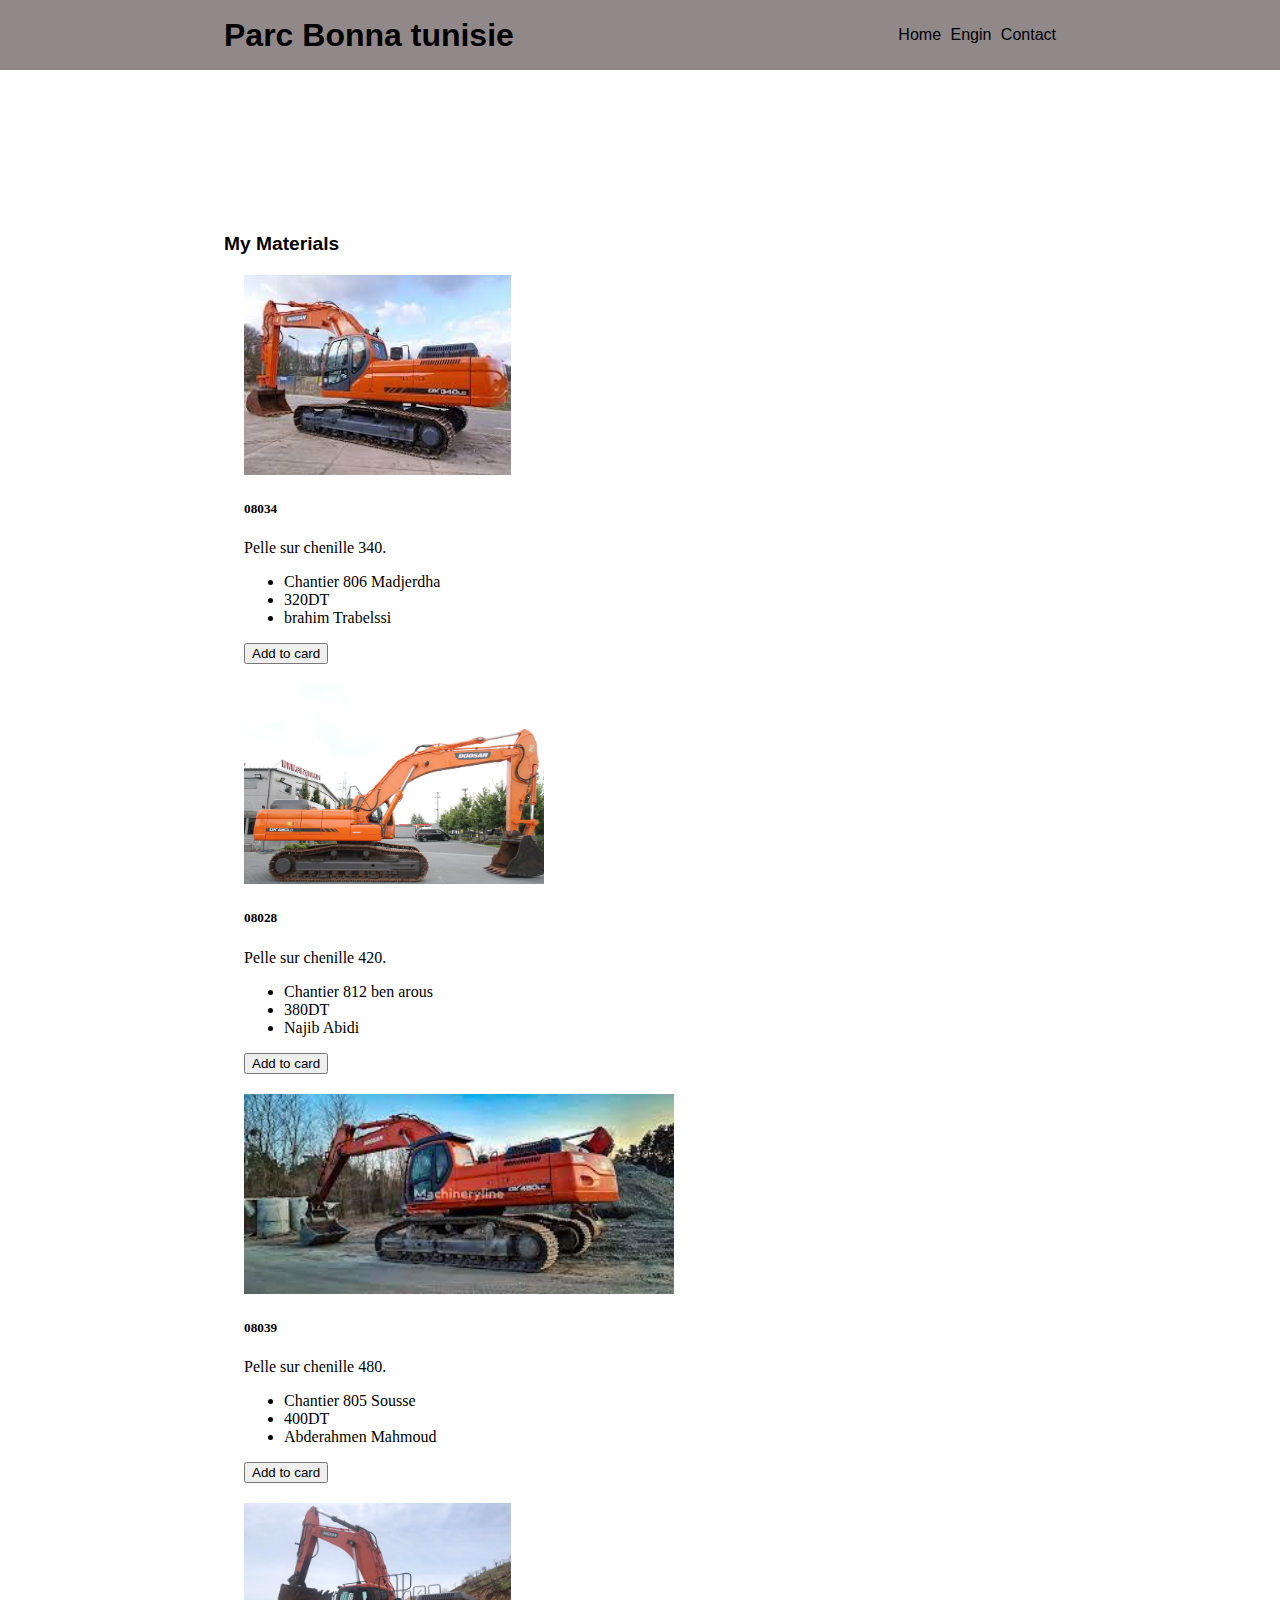
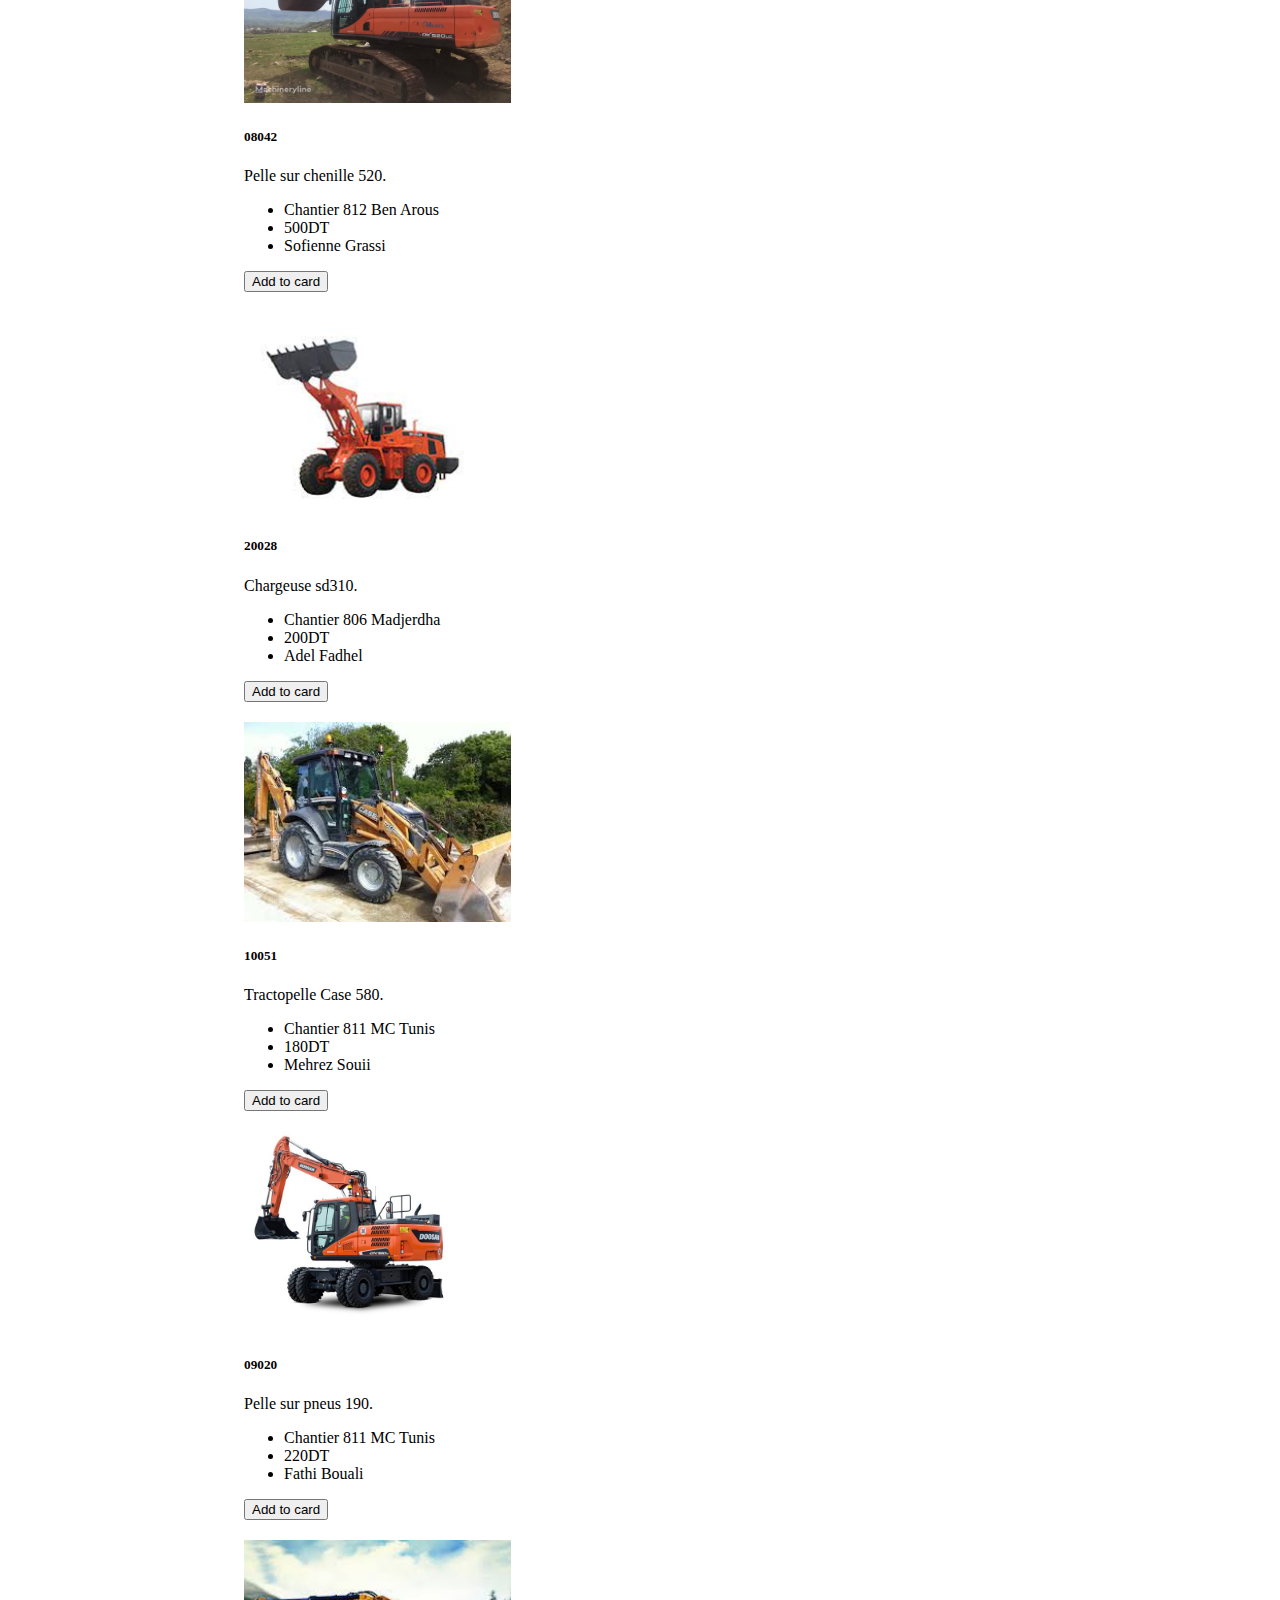
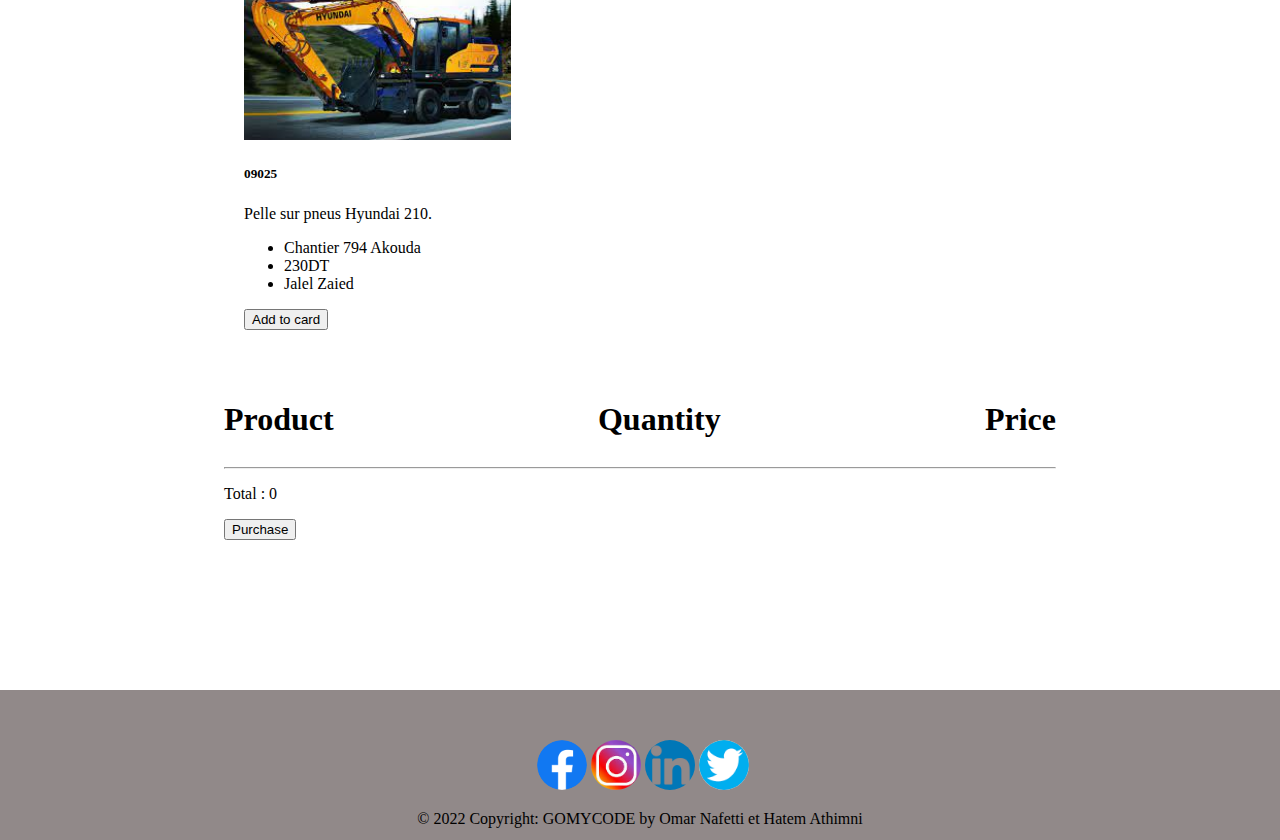
<file: index.html>
<!DOCTYPE html>
<html lang="en">
<head>
    <meta charset="UTF-8">
    <meta http-equiv="X-UA-Compatible" content="IE=edge">
    <meta name="viewport" content="width=device-width, initial-scale=1.0">
    <title>Parc Bonna Tunisie</title>
    <link rel="stylesheet" href="css/style.css">
    <link href="https://cdn.jsdelivr.net/npm/bootstrap@5.0.2/dist/css/bootstrap.min.css" rel="stylesheet" integrity="sha384-EVSTQN3/azprG1Anm3QDgpJLIm9Nao0Yz1ztcQTwFspd3yD65VohhpuuCOmLASjC" crossorigin="anonymous">
</head>
<body>
    <header>
        <nav>
            <div class='nav-bar'>
                <h1>Parc Bonna tunisie</h1>
                <div class="option">
                    <a href="/pro.html">Home</a>
                    <a href="/index.html">Engin</a>
                    <a href="/contact.html">Contact</a>

                </div>
            </div>

        </nav>
    </header>
    <main>
        <section class="material">
            <h1>My Materials</h1>
            <div class="items row row-cols-3">

            </div>

        </section>

        <section class="pannier">
            <div class="label">
                <h1>Product</h1>
                <h1>Quantity</h1>
                <h1>Price</h1> 
            </div>
            <hr>
            <div class="card-items">

            </div>
             <p class="text-danger border-top">Total : <span class="total">0</span></p>
            <button class="btn btn-primary">Purchase</button>
        </section>
    </main>
    <footer>
        <div id="foot" class="option">
                    <a class="decli" href="https://www.facebook.com/people/Parc-Bonna-Tunisie/100067924729134/" target="_blank">
                        <img class="face1" src="/img/Facebook_Logo_(2019).png" alt=""/></img>
                    </a>
                    <img class="insta1" src="/img/images.jpg"   alt=""/></img>
                    <img class="link1" src="/img/linkedin.png" alt=""/></img>
                    <img class="twi1"  src="/img/twitter.png" alt="" /></img>    
            <p>© 2022 Copyright: GOMYCODE by Omar Nafetti et Hatem Athimni  </p>
        </footer>
        </div>
   
    <script src="./js/script.js"></script>
</body>
</html>
</file>
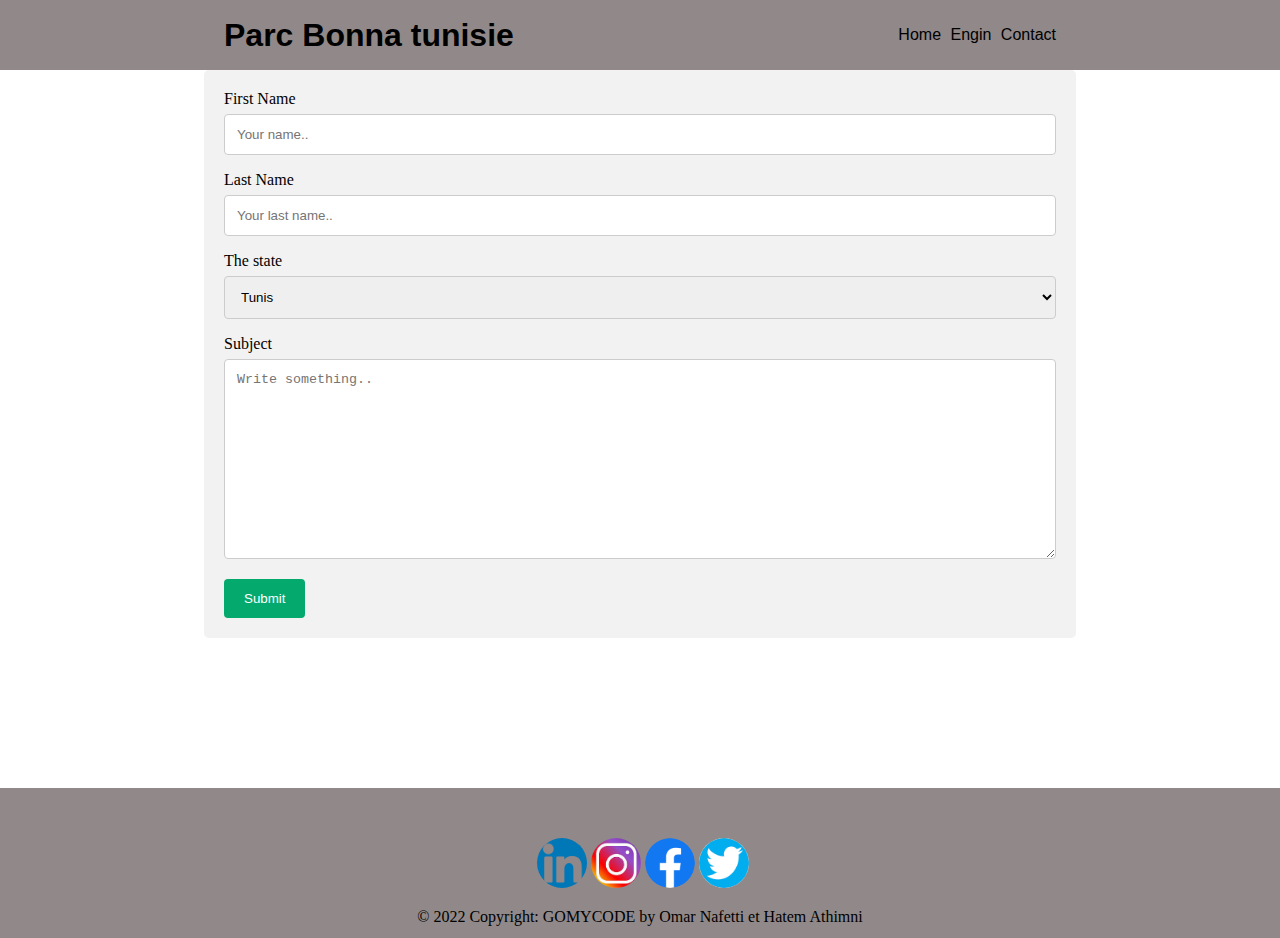
<file: contact.html>
<!DOCTYPE html>
<html lang="en">
<head>
    <meta charset="UTF-8">
    <meta http-equiv="X-UA-Compatible" content="IE=edge">
    <meta name="viewport" content="width=device-width, initial-scale=1.0">
    <title>Document</title>
    <link rel="stylesheet" href="css/style.css">
</head>
<body>
    <header>
        <nav>
            <div class='nav-bar'>
                <h1>Parc Bonna tunisie</h1>
                <div class="option">
                    <a href="/pro.html">Home</a>
                    <a href=/index.html>Engin</a>
                    <a href="/contact.html">Contact</a>

                </div>
            </div>

        </nav>
    </header>
    <main>
        <div class="container">
            <form action="action_page.php">
          
              <label for="fname">First Name</label>
              <input type="text" id="fname" name="firstname" placeholder="Your name..">
          
              <label for="lname">Last Name</label>
              <input type="text" id="lname" name="lastname" placeholder="Your last name..">
          
              <label for="country">The state</label>
              <select id="country" name="country">
                <option value="Tunis">Tunis</option>
                <option value="Sfax">Sfax</option>
                <option value="Beja">Beja</option>
              </select>
          
              <label for="subject">Subject</label>
              <textarea id="subject" name="subject" placeholder="Write something.." style="height:200px"></textarea>
          
              <input type="submit" value="Submit">
          
            </form>
          </div>
    </main>
    <footer>
        <div id="foot" class="option">
                    <a class="decli" href="https://www.linkedin.com/in/hatem-athimni-008a69102/" target="_blank">
                        <img class="link1" src="/img/linkedin.png" alt=""/></img>
                    </a>
                    <img class="insta1" src="/img/images.jpg"   alt=""/></img>
                    <img class="face1" src="/img/Facebook_Logo_(2019).png" alt=""/></img>
                    <img class="twi1"  src="/img/twitter.png" alt="" /></img>    
            <p>© 2022 Copyright: GOMYCODE by Omar Nafetti et Hatem Athimni </p>
        </footer>
        </div>
</body>
</html>
</file>
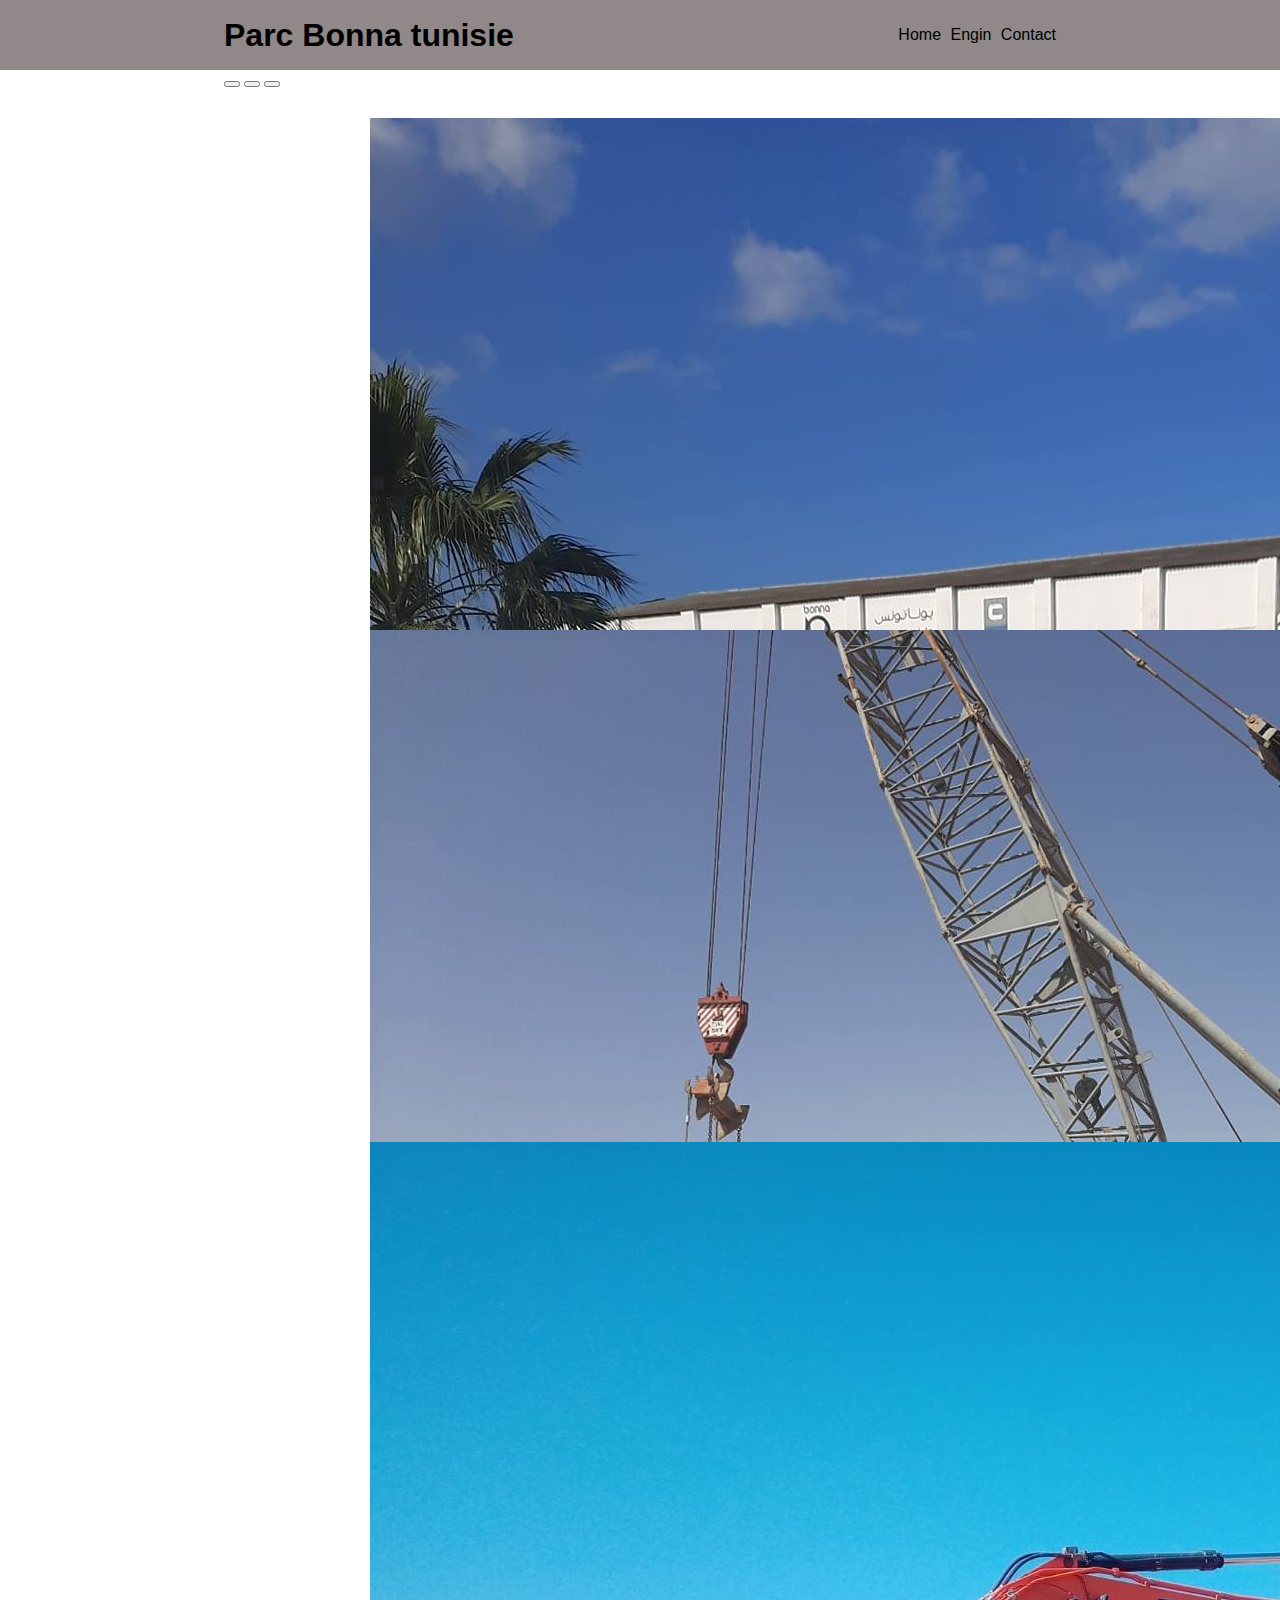
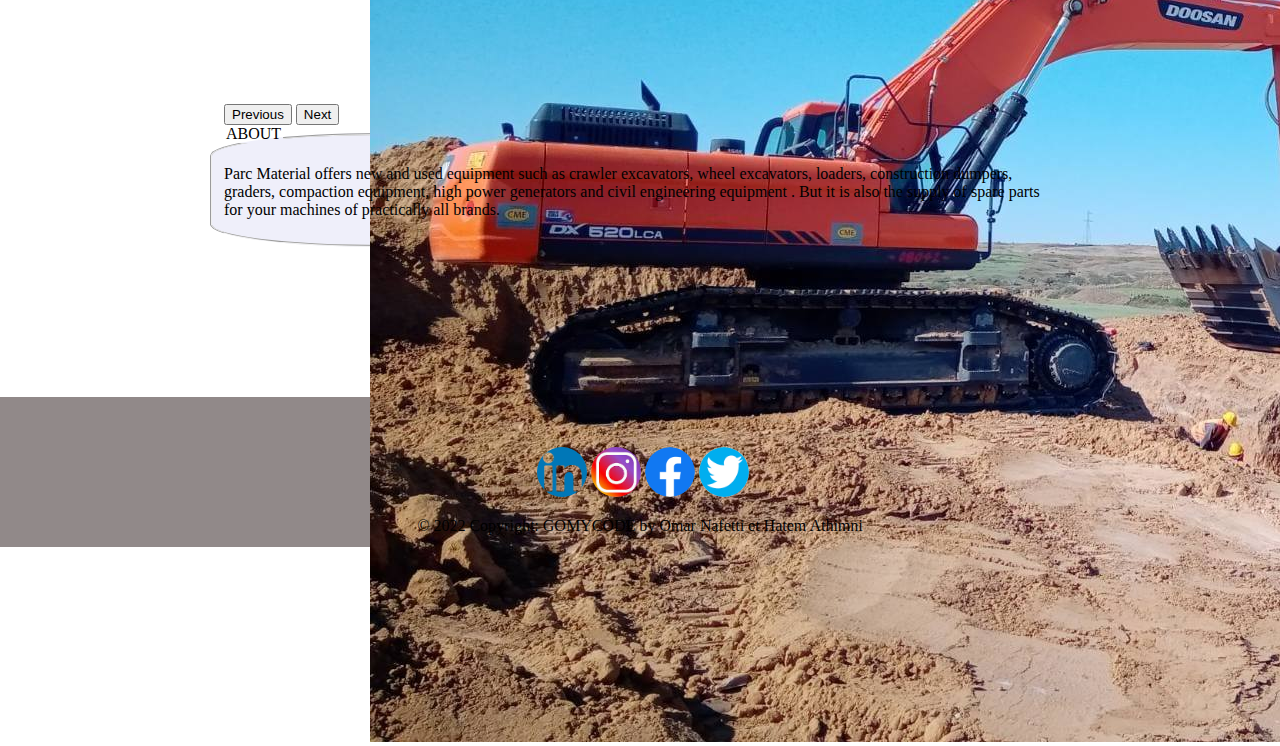
<file: pro.html>
<!DOCTYPE html>
<html lang="en">
<head>
    <meta charset="UTF-8">
    <meta http-equiv="X-UA-Compatible" content="IE=edge">
    <meta name="viewport" content="width=device-width, initial-scale=1.0">
    <title>Parc Bonna Tunisie</title>
    <link rel="stylesheet" href="css/style.css">
    <link href="https://cdn.jsdelivr.net/npm/bootstrap@5.0.2/dist/css/bootstrap.min.css" rel="stylesheet" integrity="sha384-EVSTQN3/azprG1Anm3QDgpJLIm9Nao0Yz1ztcQTwFspd3yD65VohhpuuCOmLASjC" crossorigin="anonymous">

</head>
<body>
    <header>
        <nav>
            <div class='nav-bar'>
                <h1>Parc Bonna tunisie</h1>
                <div class="option">
                    <a href="pro.html">Home</a>
                    <a href="/index.html">Engin</a>
                    <a href="/contact.html">Contact</a>

                </div>
            </div>

        </nav>
    </header>
    <main>
        <div id="carouselExampleCaptions" class="carousel slide" data-bs-ride="carousel">
            <div class="carousel-indicators">
              <button type="button" data-bs-target="#carouselExampleCaptions" data-bs-slide-to="0" class="active" aria-current="true" aria-label="Slide 1"></button>
              <button type="button" data-bs-target="#carouselExampleCaptions" data-bs-slide-to="1" aria-label="Slide 2"></button>
              <button type="button" data-bs-target="#carouselExampleCaptions" data-bs-slide-to="2" aria-label="Slide 3"></button>
            </div>
            <div class="carousel-inner">
              <div class="carousel-item active">
                <img src="img/186193544_100341385578866_8496781349578159926_n.jpg" class="d-block w-100" alt="">
                <div class="carousel-caption d-none d-md-block">
                  
                </div>
              </div>
              <div class="carousel-item">
                <img src="img/236591095_142856227994048_1357576741230386274_n.jpg" class="d-block w-100" alt="...">
                <div class="carousel-caption d-none d-md-block">
                  
                </div>
              </div>
              <div class="carousel-item">
                <img src="img/298905691_392574909683330_289606167153705596_n.jpg" class="d-block w-100" alt="...">
                <div class="carousel-caption d-none d-md-block">
                  
                </div>
              </div>
            </div>
            <button class="carousel-control-prev" type="button" data-bs-target="#carouselExampleCaptions" data-bs-slide="prev">
              <span class="carousel-control-prev-icon" aria-hidden="true"></span>
              <span class="visually-hidden">Previous</span>
            </button>
            <button class="carousel-control-next" type="button" data-bs-target="#carouselExampleCaptions" data-bs-slide="next">
              <span class="carousel-control-next-icon" aria-hidden="true"></span>
              <span class="visually-hidden">Next</span>
            </button>
          </div>
    </main> 
    <header></header>
        <fieldset>
            <legend>About</legend>
        <p>Parc Material offers new and used equipment such as crawler excavators, wheel excavators, loaders, construction dumpers, graders, compaction equipment, high power generators and civil engineering equipment . But it is also the supply of spare parts for your machines of practically all brands.
        </p>
            </fieldset>
        </header>
    <footer>
        <div id="foot" class="option">
                    <a class="decli" href="https://www.linkedin.com/in/hatem-athimni-008a69102/" target="_blank">
                        <img class="link1" src="/img/linkedin.png" alt=""/></img>
                    </a>
                    <img class="insta1" src="/img/images.jpg"   alt=""/></img>
                    <img class="face1" src="/img/Facebook_Logo_(2019).png" alt=""/></img>
                    <img class="twi1"  src="/img/twitter.png" alt="" /></img>    
            <p>© 2022 Copyright: GOMYCODE by Omar Nafetti et Hatem Athimni </p>
        </footer>
        </div>
   <!-- JavaScript Bundle with Popper -->
<script src="https://cdn.jsdelivr.net/npm/bootstrap@5.2.2/dist/js/bootstrap.bundle.min.js" integrity="sha384-OERcA2EqjJCMA+/3y+gxIOqMEjwtxJY7qPCqsdltbNJuaOe923+mo//f6V8Qbsw3" crossorigin="anonymous"></script>
</body>
</html>
</file>
<file: css/style.css>
body {
    margin:0px
}
nav{
    background-color: rgb(145, 137, 137) ;

}
.nav-bar{
    display: flex;
    font-family: Arial, Helvetica, sans-serif;
    justify-content: space-between;
    margin: auto;
    align-items: center;
    width: 65%;
    color: black;
    height: 70px;
    font-size: 1em;

}
.option a {
    color: black;
    text-decoration: none;
    margin-left: 5px;
}
.material h1{
    font-family: Arial, Helvetica, sans-serif;
    font-size: 1.2em;
}
.material{
    width: 65%;
    margin: auto;
    padding-top: 150px;
    
}

.card{
    margin: 20px;
}

.pannier{
    width: 65%;
    margin: auto;
}

.label, .card-item{
    display: flex;
    justify-content: space-between;
    margin-top: 50px;
    align-items: center;
}

.card-item img{
    height: 100px;
}

.card-item input{
    height: 30px;
    width: 50px;
}
/* Style inputs with type="text", select elements and textareas */
input[type=text], select, textarea {
  width: 100%; /* Full width */
  padding: 12px; /* Some padding */ 
  border: 1px solid #ccc; /* Gray border */
  border-radius: 4px; /* Rounded borders */
  box-sizing: border-box; /* Make sure that padding and width stays in place */
  margin-top: 6px; /* Add a top margin */
  margin-bottom: 16px; /* Bottom margin */
  resize: vertical /* Allow the user to vertically resize the textarea (not horizontally) */
}

/* Style the submit button with a specific background color etc */
input[type=submit] {
  background-color: #04AA6D;
  color: white;
  padding: 12px 20px;
  border: none;
  border-radius: 4px;
  cursor: pointer;
}

/* When moving the mouse over the submit button, add a darker green color */
input[type=submit]:hover {
  background-color: #45a049;
}

/* Add a background color and some padding around the form */
.container {
  border-radius: 5px;
  background-color: #f2f2f2;
  padding: 20px;
  width: 65%;
  margin-top: 200px;
  margin: auto;
}
#carouselExampleCaptions{
    width: 65%;
    margin: auto;
}
.carousel-inner {
width: 65%;
margin: auto;
padding: 30px 30px 50px;

}
.carousel-item{
    height: 32rem;
    color: white;
    background-position: center;
    background-size: cover;
}
footer{
    margin-top: 150px;
    height: 150px;
    background-color: rgb(145, 137, 137);
    text-align: center;
    justify-content: center;
}
.link1:hover ,.face1:hover ,.insta1:hover, .twi1:hover {
    background-color:white;

}
.insta1 ,.face1,.twi1,.link1{
    width: 50px ;
    height: 50px;
    padding:auto;
    margin: auto;
    margin-top: 50px;
    border-radius: 50px;
    border: 1px;
}
.decli:hover{
    text-decoration: none;
}
fieldset{
    border-radius: 20%;
    display: flex;
    width: 65%;
    background-color: rgb(239, 239, 250);
    margin: auto;
}
legend{
    text-transform: uppercase;
    
}
</file>
